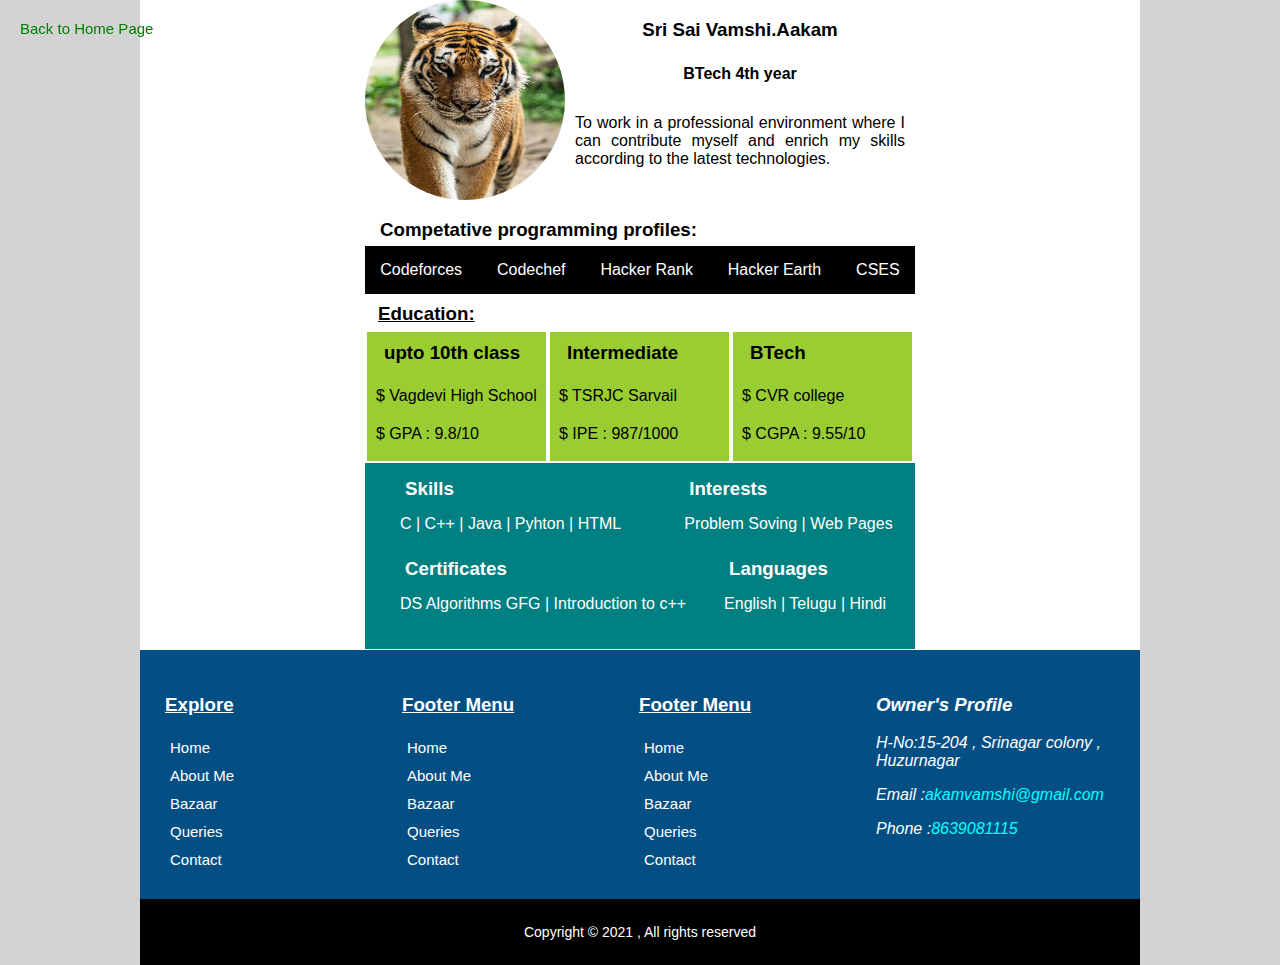
<file: p1/About.html>
<!DOCTYPE html>
<html lang="en">
<head>
    <meta charset="UTF-8">
    <meta http-equiv="X-UA-Compatible" content="IE=edge">
    <meta name="viewport" content="width=device-width, initial-scale=1.0">
    <link rel="stylesheet" href="https://fonts.googleapis.com/icon?family=Material+Icons" />
    <link rel="stylesheet" href="About.css">
    <title>Document</title>
</head>
<body>
  <div class="back"><a href="Home.html">Back to Home Page</a></div>
   <div class="main1">
    <div class="main">
      <header>
          <div class="photo"><img src="vamshi.jpg" width="200px" height="200px"></div>
          <div class="name">
              <h3>Sri Sai Vamshi.Aakam</h3>
              <h4>BTech 4th year</h4>
              <p>To work in a professional environment where I can contribute myself 
                  and enrich my skills according to the latest technologies.
              </p>
          </div>
      </header>
      <section>
          <div class="cp">
          <h3>Competative programming profiles:</h3>
          <ul>
              <li><a href="https://codeforces.com/profile/Srisaivamshi" target="_blank">Codeforces</a></li>
              <li><a href="https://www.codechef.com/users/vamshi_123456" target="_blank">Codechef</a></li>
              <li><a href="https://www.hackerrank.com/srisaivamshi_ak1" target="_blank">Hacker Rank</a></li>
              <li><a href="https://www.hackerearth.com/@srisaivamshi.akam" target="_blank">Hacker Earth</a></li>
              <li><a href="https://cses.fi/user/24776" target="_blank">CSES</a></li>
          </ul>
          </div>
      </section>
      <section class="studies">
          <div class="education">
            <h3>Education:</h3>
            <div class="box2">
                <h3>upto 10th class</h3>
                <p>$ Vagdevi High School</p>
                <p>$ GPA : 9.8/10</p>
            </div>
            <div class="box2">
               <h3>Intermediate</h3>
               <p>$ TSRJC Sarvail</p>
               <p>$ IPE : 987/1000</p>
           </div>
           <div class="box2">
               <h3>BTech</h3>
               <p>$ CVR college</p>
               <p>$ CGPA : 9.55/10</p>
           </div>
          </div>
          <div class="clear"></div>
      </section>
  <section class="others">
      <div class="box1">
          <h3>Skills</h3>
          <ul>
             <li>C</li>
             <li>| C++</li>
             <li>| Java</li>
             <li>| Pyhton</li>
             <li>| HTML</li>
             <!-- <li>| CSS</li> -->
          </ul>
      </div>
      <div class="box1">
       <h3>Interests</h3>
       <ul>
          <li>Problem Soving</li>
          <li>| Web Pages</li>
          <li></li>
       </ul>
   </div>
      <div class="box1">
       <h3>Certificates</h3>
       <ul>
          <li>DS Algorithms GFG</li>
          <li>| Introduction to c++</li>
       </ul>
   </div>
   <div class="box1">
       <h3>Languages</h3>
       <ul>
          <li>English</li>
          <li>| Telugu</li>
          <li>| Hindi</li>
       </ul>
   </div>
   <div class="clear"></div>
  </section>
  </div>
       <footer class="foot">
           <div class="box">
               <h3>Explore</h3>
               <ul>
                <li><a href="#">Home</a></li>
                <li><a href="#">About Me</a></li>
                <li><a href="#">Bazaar</a></li>
                <li><a href="#">Queries</a>
                <li><a href="#">Contact</a></li>
               </ul>
           </div>
           <div class="box">
            <h3>Footer Menu</h3>
            <ul>
             <li><a href="#">Home</a></li>
             <li><a href="#">About Me</a></li>
             <li><a href="#">Bazaar</a></li>
             <li><a href="#">Queries</a>
             <li><a href="#">Contact</a></li>
            </ul>
         </div>
         <div class="box">
            <h3>Footer Menu</h3>
            <ul>
             <li><a href="#">Home</a></li>
             <li><a href="#">About Me</a></li>
             <li><a href="#">Bazaar</a></li>
             <li><a href="#">Queries</a>
             <li><a href="#">Contact</a></li>
            </ul>
        </div>
        <div class="box">
            <address>
                <h3>Owner's Profile</h3>
                <p>H-No:15-204 , Srinagar colony , Huzurnagar</p>
                <p>Email :<a href="mailto:srisaivamshi.akam@gmail.com">akamvamshi@gmail.com</a></p>
                <p>Phone :<a href="tel:8639081115">8639081115</a></p>
            </address>
        </div>
        <div class="clear"></div>
       </footer>
       <div class="clear"></div>
       <div class="right">
           <p>Copyright &copy 2021 , All rights reserved</p>
       </div>
       <div class="clear"></div>
   </div>
</body>
</html>
</file>
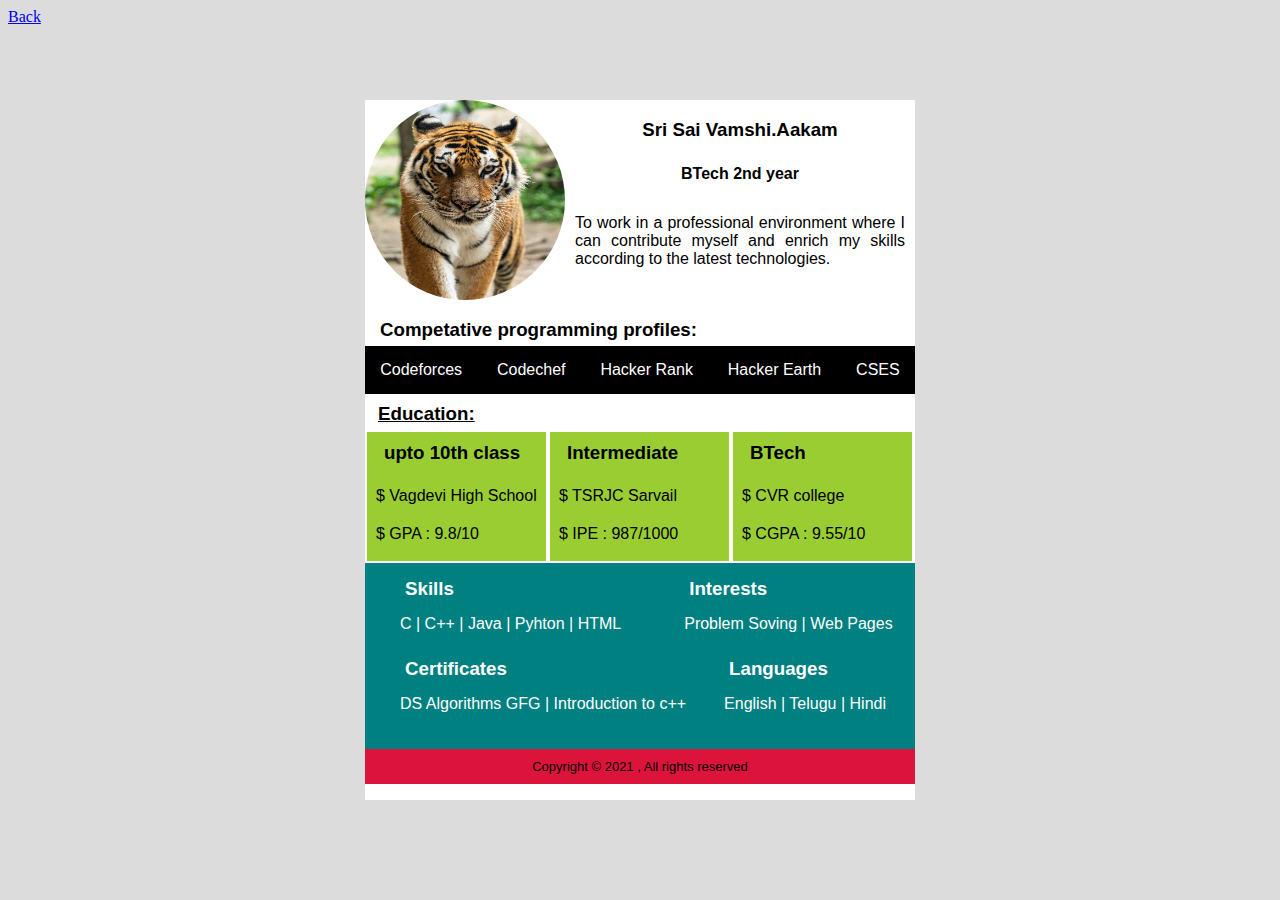
<file: p1/index1.html>
<!DOCTYPE html>
<html lang="en">
<head>
    <meta charset="UTF-8">
    <meta http-equiv="X-UA-Compatible" content="IE=edge">
    <meta name="viewport" content="width=device-width, initial-scale=1.0">
    <link rel="stylesheet" href="https://fonts.googleapis.com/icon?family=Material+Icons" />
    <link rel="stylesheet" href="styles1.css">
    <title>Document</title>
</head>
<body>
    <div >
        <a href="index2.html">Back</a>
    </div>
   <div class="main">
       <header>
           <div class="photo"><img src="vamshi.jpg" width="200px" height="200px"></div>
           <div class="name">
               <h3>Sri Sai Vamshi.Aakam</h3>
               <h4>BTech 2nd year</h4>
               <p>To work in a professional environment where I can contribute myself 
                   and enrich my skills according to the latest technologies.
               </p>
           </div>
       </header>
       <section>
           <div class="cp">
           <h3>Competative programming profiles:</h3>
           <ul>
               <li><a href="#">Codeforces</a></li>
               <li><a href="#">Codechef</a></li>
               <li><a href="#">Hacker Rank</a></li>
               <li><a href="#">Hacker Earth</a></li>
               <li><a href="#">CSES</a></li>
           </ul>
           </div>
       </section>
       <section class="studies">
           <div class="education">
             <h3>Education:</h3>
             <div class="box2">
                 <h3>upto 10th class</h3>
                 <p>$ Vagdevi High School</p>
                 <p>$ GPA : 9.8/10</p>
             </div>
             <div class="box2">
                <h3>Intermediate</h3>
                <p>$ TSRJC Sarvail</p>
                <p>$ IPE : 987/1000</p>
            </div>
            <div class="box2">
                <h3>BTech</h3>
                <p>$ CVR college</p>
                <p>$ CGPA : 9.55/10</p>
            </div>
           </div>
           <div class="clearr"></div>
       </section>
   <section class="others">
       <div class="box1">
           <h3>Skills</h3>
           <ul>
              <li>C</li>
              <li>| C++</li>
              <li>| Java</li>
              <li>| Pyhton</li>
              <li>| HTML</li>
              <!-- <li>| CSS</li> -->
           </ul>
       </div>
       <div class="box1">
        <h3>Interests</h3>
        <ul>
           <li>Problem Soving</li>
           <li>| Web Pages</li>
           <li></li>
        </ul>
    </div>
       <div class="box1">
        <h3>Certificates</h3>
        <ul>
           <li>DS Algorithms GFG</li>
           <li>| Introduction to c++</li>
        </ul>
    </div>
    
    <div class="box1">
        <h3>Languages</h3>
        <ul>
           <li>English</li>
           <li>| Telugu</li>
           <li>| Hindi</li>
        </ul>
    </div>
    <div class="clearr"></div>
   </section>
   <div class="last">
    <p>Copyright &copy 2021 , All rights reserved</p>
   </div>
</div>
</body>
</html>
</file>
<file: p1/About.css>
body{
	background-color: lightgray;
    margin:0px;
    padding:0px;
}
.main1{
    background-color:white;
    width:1000px;
    margin:auto;
}
.back{
    position:fixed;
    float: left;
    padding:20px;
}
.back>a{
    font-size:15px;
    color:green;
    font-family: sans-serif;
    text-decoration: none;
}
.back>a:hover{
    color:red;
    text-decoration: underline;
}
.main{
	padding:0;
	margin:0;
	width: 550px;
    margin:0 auto;
	font-family: sans-serif;
	height:650px;
	background-color:white;
}
/* header */
header{
	height:200px;
	width: 100%;
}
img{
	float: left;
	border-radius: 50%;
}
.name{
	width:350px;
	float: left;
	text-align: center;
}
.name p{
	text-align:justify;
	padding:10px;
	font-size: 16px;
}
.name h4{
	padding:3px 3px 0px 3px;
}
.name a{
	text-decoration: none;
}
/* ::content */
section>.cp>h3{
	margin-bottom:5px;
	padding:0px 15px 0px 15px;
}
section>.cp>ul{
	background-color: black;
	margin:0px;
	padding:0px;
}
section>.cp>ul>li{
 display:inline-block;
 padding:15.245px;
}
section>.cp>ul>li>a{
	display: block;
	text-decoration: none;
	/* color:black; */
	color:white;
}
section>.cp>ul>li:hover{
	background-color: orange;
}
.studies>.education h3{
   margin: 5px;
   padding:10px;
}
.studies>.education>.box2{
	float: left;
	width:30%;
	margin:2px;
	padding-right: 7px;
	padding-left: 7px;
    background-color: yellowgreen;
	/* background-color: crimson; */
    color:black;
}
.studies>.education>.box2>h3{
	margin:5px;
	padding:5px;
}
.studies>.education p{
	padding:2px;
}
.studies>.education>h3{
	text-decoration: underline;
	padding:4px 0px 0px 8px;
}
section>.box1{
	float: left;
}
/* others */
.others{
	width:auto;
	height: 185.43px;
	background-color: teal;
	color:white;
}
.others>.box1>ul{
	list-style-type: none;
	padding: 0;
	margin:0;
}
.others>.box1{
	margin-right:18px;
}
.others>.box1>h3{
	margin:0;
	padding:15px;
}
.box1:nth-child(1),.box1:nth-child(3){
	margin-left:25px;
}
.box1:nth-child(2){
 margin-left:25px;
}
.box1:nth-child(4),.box1:nth-child(2){
	margin-right:0px;
}
.others>.box1>ul{
	margin:0px;
	padding:0px 10px 10px 10px;
}
.others>.box1>ul>li{
	display: inline;
}
.others>.box1>ul>li>a{
	display:block;
	padding:2px;
	margin:0px;
}
/* last */
.last{
	height: auto;
	text-align: center;
	background-color: crimson;
	margin:0;
}
.last>p{
	color:black;
	 margin:0;
     padding:10px;
	font-size: small;
}
.clear{
	clear: both;
}
/* footer */
.foot{
    margin: 0;
    /* background-color:rgb(146, 205, 50); */
    /* background-color: crimson; */
    width:950px;
    padding:25px;
    /* color:black; */
    color:#fff;
    background:#034f84
}
.foot>.box{
    font-family: sans-serif;
    float: left;
    width:237px;
    height: auto;
}
.foot>.box>ul{
    list-style-type: none;
    margin:0;
    padding:0;
}
.foot>.box>ul>li{
    display: block;
    padding:5px;
}
.foot>.box>h3{
    text-decoration: underline;
}
.foot>.box>h3:hover{
    color:black;
}
.foot>.box>ul>li>a{
   text-decoration: none;
   color:white;
   font-size:15px;
}
.foot>.box>ul>li>a:hover{
    text-decoration: underline;
    color:black;
}
.foot>.box>address a{
    text-decoration: none;
    color:aqua;
}
/* copyright */
.right{
    background-color: black;
}
.right>p{
    text-align: center;
    font-family: sans-serif;
    font-size: 14px;
    color:white;
    margin:0;
    padding:25px;
}
</file>
<file: p1/styles1.css>
body{
	background-color: gainsboro;
}
.main{
	padding:0;
	margin:0;
	width: 550px;
	font-family: sans-serif;
	height:700px;
	background-color:white;
	position:absolute;
	top:50%;
	left:50%;
	transform: translate(-50%,-50%);
}
/* header */
header{
	height:200px;
	width: 100%;
}
img{
	float: left;
	border-radius: 50%;
}
.name{
	width:350px;
	float: left;
	text-align: center;
}
.name p{
	text-align:justify;
	padding:10px;
	font-size: 16px;
}
.name h4{
	padding:3px 3px 0px 3px;
}
.name a{
	text-decoration: none;
}
/* ::content */
section>.cp>h3{
	margin-bottom:5px;
	padding:0px 15px 0px 15px;
}
section>.cp>ul{
	background-color: black;
	margin:0px;
	padding:0px;
}
section>.cp>ul>li{
 display:inline-block;
 padding:15.245px;
}
section>.cp>ul>li>a{
	display: block;
	text-decoration: none;
	/* color:black; */
	color:white;
}
section>.cp>ul>li:hover{
	background-color: orange;
}
.studies>.education h3{
   margin: 5px;
   padding:10px;
}
.studies>.education>.box2{
	float: left;
	width:30%;
	margin:2px;
	padding-right: 7px;
	padding-left: 7px;
	background-color: yellowgreen;
}
.studies>.education>.box2>h3{
	margin:5px;
	padding:5px;
}
.studies>.education p{
	padding:2px;
}
.studies>.education>h3{
	text-decoration: underline;
	padding:4px 0px 0px 8px;
}
section>.box1{
	float: left;
}
/* others */
.others{
	width:auto;
	height: 185.43px;
	background-color: teal;
	color:white;
}
.others>.box1>ul{
	list-style-type: none;
	padding: 0;
	margin:0;
}
.others>.box1{
	margin-right:18px;
}
.others>.box1>h3{
	margin:0;
	padding:15px;
}
.box1:nth-child(1),.box1:nth-child(3){
	margin-left:25px;
}
.box1:nth-child(2){
 margin-left:25px;
}
.box1:nth-child(4),.box1:nth-child(2){
	margin-right:0px;
}
.others>.box1>ul{
	margin:0px;
	padding:0px 10px 10px 10px;
}
.others>.box1>ul>li{
	display: inline;
}
.others>.box1>ul>li>a{
	display:block;
	padding:2px;
	margin:0px;
}
/* last */
.last{
	height: auto;
	text-align: center;
	background-color: crimson;
	margin:0;
}
.last>p{
	color:black;
	 margin:0;
     padding:10px;
	font-size: small;
}
.clearr{
	clear: both;
}
</file>
